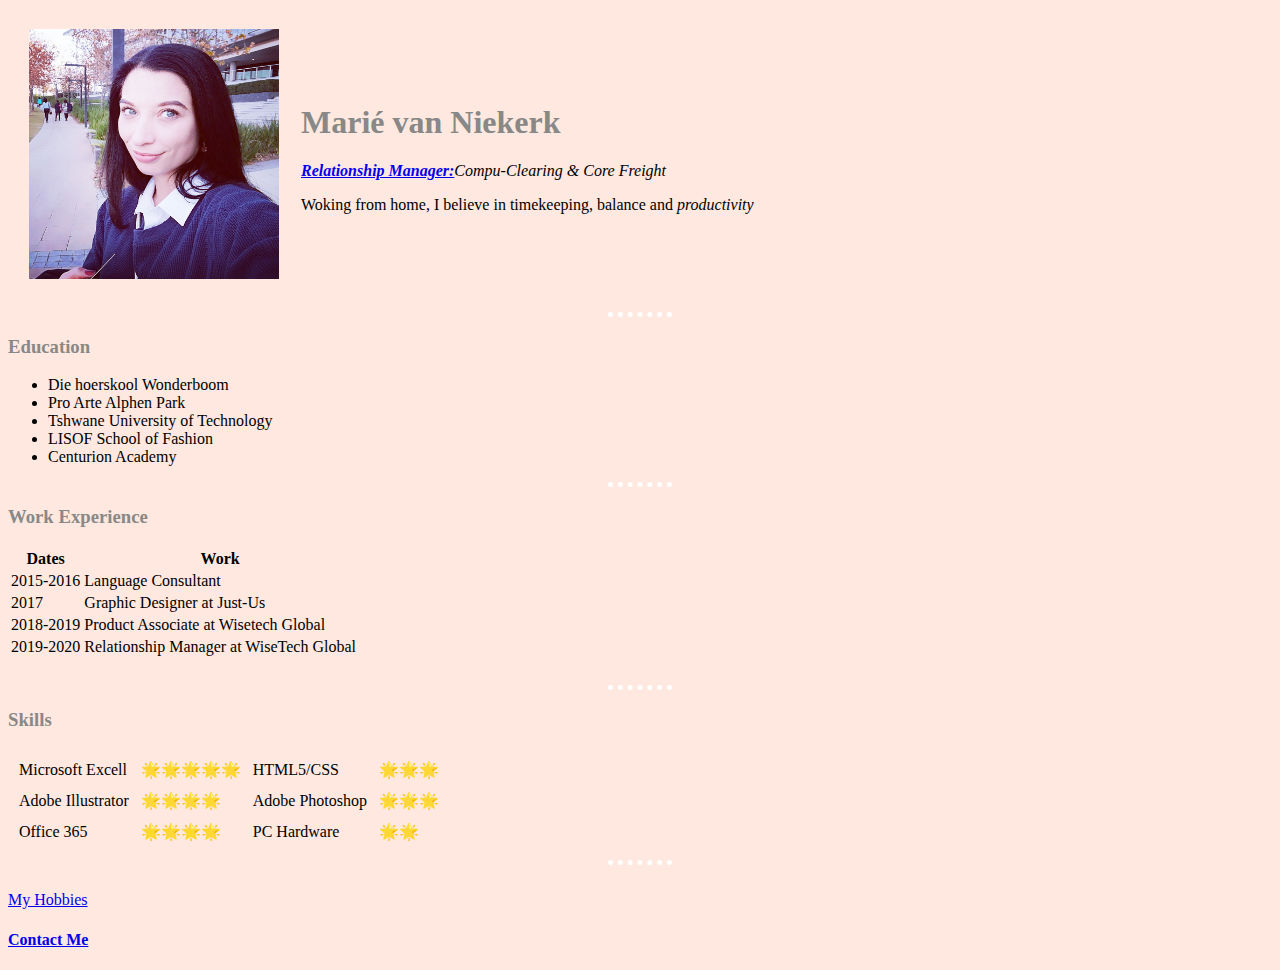
<file: index.html>
<!DOCTYPE html>
<html lang="en" dir="ltr">

<head>
  <meta charset="utf-8">
  <title>❧ Marie's Personal Site ☙</title>
<link rel="stylesheet" href="CSS/styles.css">

</head>

<body>

  <table cellspacing="20">
    <tr>
      <td>
        <img
          src="IMG_20180607_190007.jpg"
          width="250" height="250"
          alt="Profile Picture">
      </td>
      <td>
        <h1>Marié van Niekerk</h1>
        <p><em><strong><a href="https://www.glassdoor.com/Job-Descriptions/Relationship-Manager.htm"> Relationship Manager:</strong></a>Compu-Clearing & Core Freight</p></em>
        <p>Woking from home, I believe in timekeeping, balance and <em>productivity</em></p>
      </td>
    </tr>
  </table>

  <hr>


  <h3>Education</h3>
  <ul>
    <li>Die hoerskool Wonderboom</li>
    <li>Pro Arte Alphen Park</li>
    <li>Tshwane University of Technology</li>
    <li>LISOF School of Fashion</li>
    <li>Centurion Academy</li>
  </ul>
  <hr>
  <h3>Work Experience</h3>
  <table>
    <thead>
      <tr>
        <th>Dates</th>
        <th>Work</th>
      </tr>
    </thead>
    <tbody>
      <tr>
        <td>2015-2016</td>
        <td>Language Consultant</td>
      </tr>
      <tr>
        <td>2017</td>
        <td>Graphic Designer at Just-Us</td>
      </tr>
      <tr>
        <td>2018-2019</td>
        <td>Product Associate at Wisetech Global</td>
      </tr>
      <tr>
        <td>2019-2020</td>
        <td>Relationship Manager at WiseTech Global</td>
      </tr>
  </table>
  <br>
  <hr>
  <h3>Skills</h3>
  <table cellspacing="10">
    <tr>
      <td>Microsoft Excell</td>
      <td>🌟🌟🌟🌟🌟</td>
      <td>HTML5/CSS</td>
      <td>🌟🌟🌟</td>
    </tr>
    <tr>
      <td>Adobe Illustrator</td>
      <td>🌟🌟🌟🌟</td>
      <td>Adobe Photoshop</td>
      <td>🌟🌟🌟</td>
    </tr>
    <tr>
      <td>Office 365</td>
      <td>🌟🌟🌟🌟</td>
      <td>PC Hardware</td>
      <td>🌟🌟</td>
    </tr>
  </table>
  <hr>
  <br>
  <a href="hobbies.html">My Hobbies</a>
  <br>
  <h4><a href="contact.html">Contact Me</a></h4>
  </tbody>
</body>

</html>
</file>
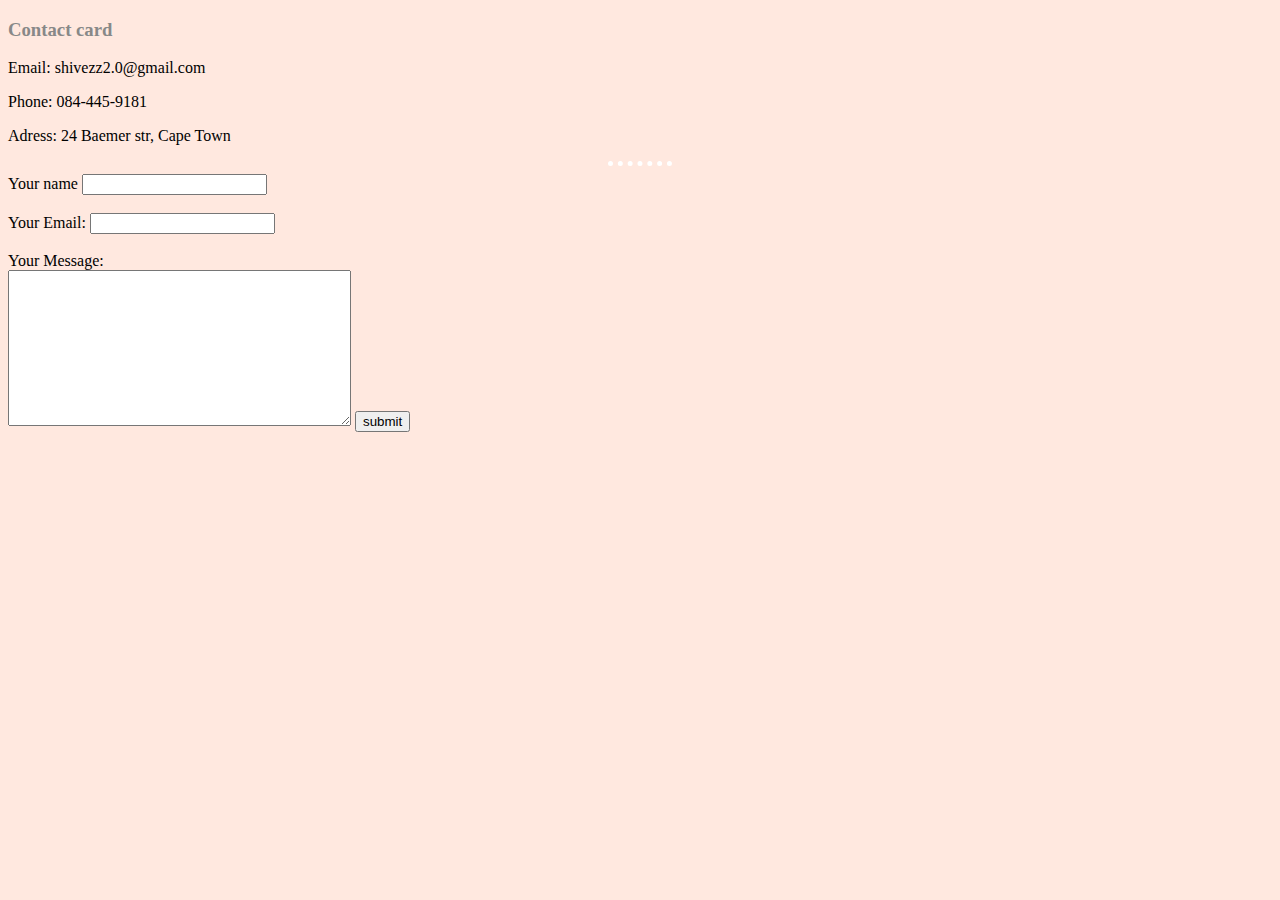
<file: contact.html>
<!DOCTYPE html>
<html lang="en" dir="ltr">
  <head>
    <meta charset="utf-8">
    <title>Contact Me</title>
    <link rel="stylesheet" href="CSS/styles.css">
  </head>
  <body>
    <h3>Contact card</h3>

      <p>Email: shivezz2.0@gmail.com</p>
      <p>Phone: 084-445-9181</p>
      <p>Adress: 24 Baemer str, Cape Town</p>
  <hr>
<form action="mailto:shivezz2.0@gmail.com" method="post" enctype="text/plain">
  <label>Your name</label>
  <input type="text" name="yourName" value="">
<br>
<br>
  <label>Your Email:</label>
  <input type="email" name="yourEmail" value="">
  <br><br>
  <label>Your Message:</label>
  <br>
  <textarea name="yourMessage" rows="10" cols="40"></textarea>
  <input type="submit" name="submit" value="submit">
</form>
  </body>
</html>
</file>
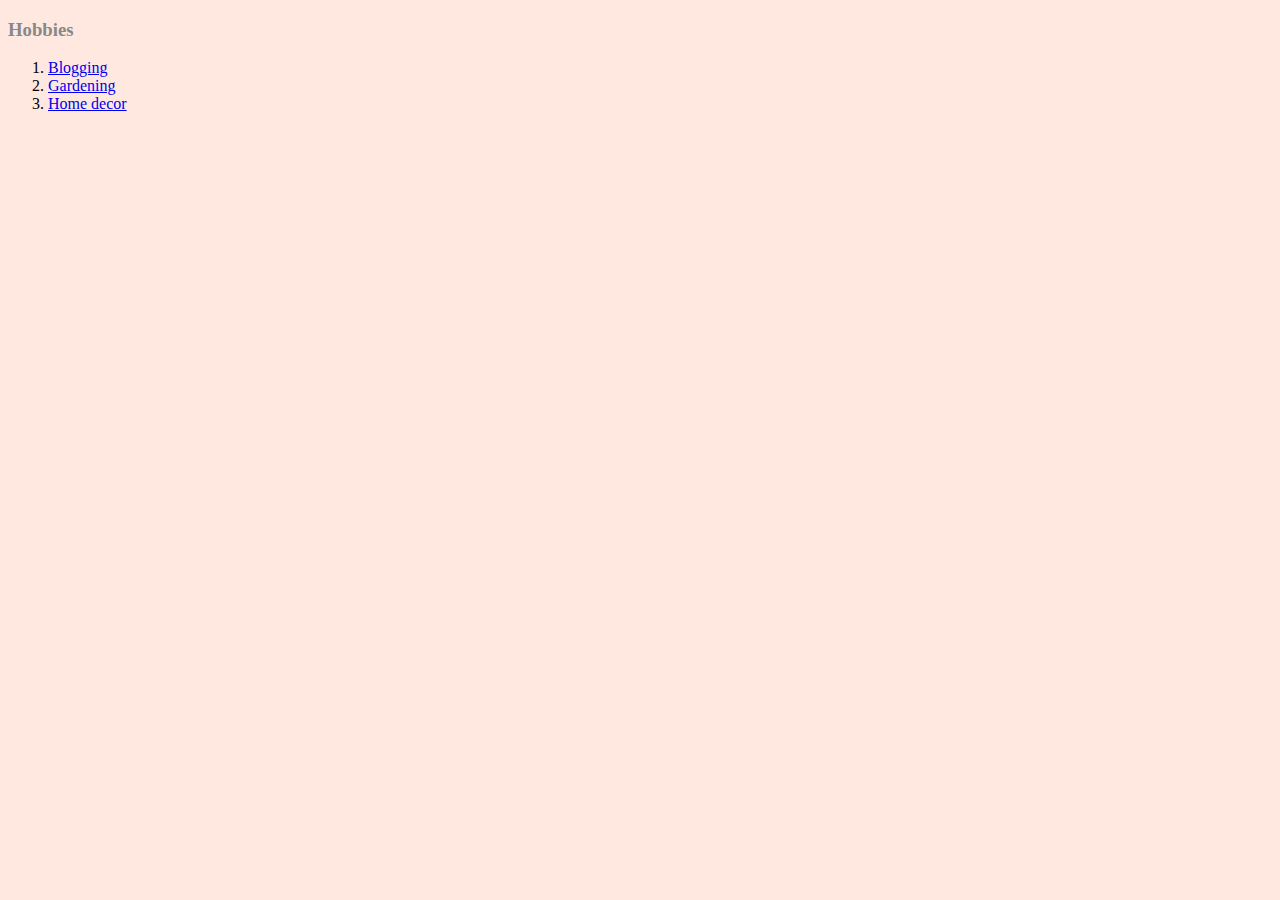
<file: hobbies.html>
<!DOCTYPE html>
<html lang="en" dir="ltr">

<head>
  <meta charset="utf-8">
  <title>My Hobbies</title>
  <link rel="stylesheet" href="CSS/styles.css">
</head>

<body>
  <h3>Hobbies</h3>
  <ol>
    <li><a href="https://shivezz7.tumblr.com/">Blogging</a></li>
    <li><a href="https://www.bhg.com/better-homes-and-garden-magazine/">Gardening</a></li>
    <li><a href="https://za.pinterest.com/shivezz20/home-at-last/">Home decor</a></li>
  </ol>


</body>

</html>
</file>
<file: CSS/styles.css>
body {
    background-color: #ffe8df;
}

hr {
    border-top-color: white;
    border-top-style: dotted;
    border-top-width: 5px;
    width:  5%;
    border-bottom-style: none;
    border-left-style: none;
    border-right-style: none;
}

h1 {
    color: #888888;
}

h3{
  color: #888888;
}
</file>
